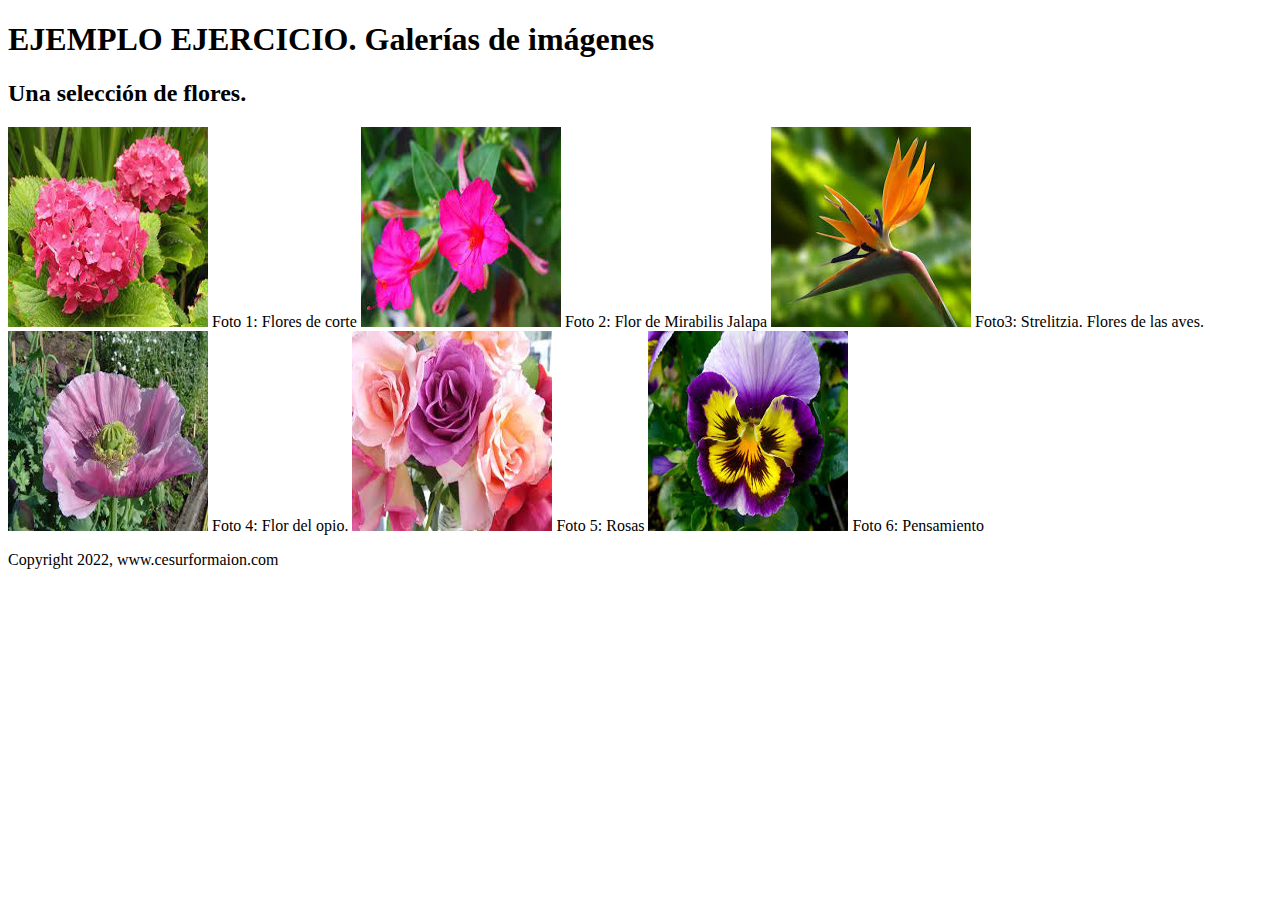
<file: galeria.html>
<!DOCTYPE HTML>
<html>
<head>
	<meta charset="utf-8">
	<meta name="description" content="Web sencilla de im&aacute;genes">
	<meta name="keywords" content="HTML5, CSS3, JavaScript">
	<title>Flores</title>

	<style>
		div{
			background-color: greenyellow;
			padding: 10px;
		}
	</style>


</head>
<body>


  <h1>EJEMPLO EJERCICIO. Galer&iacute;as de im&aacute;genes</h1>
  <h2>Una selecci&oacute;n de flores.</h2>

  

   
 
      <img src="imagenes/1.jpg" alt="Flores de corte" width="200" height="200">
    
      Foto 1: Flores de corte   
     
    
      <img src="imagenes/2.jpg" alt="Mirabilis Jalapa" width="200" height="200">
     
      Foto 2: Flor de Mirabilis Jalapa
     
    
      <img src="imagenes/3.jpg" alt="Strelitzia" width="200" height="200">
     
     Foto3: Strelitzia. Flores de las aves.
    
    
       <img src="imagenes/4.jpg" alt="Flor del opio" width="200" height="200">
      
      Foto 4: Flor del opio.
      
   
       <img src="imagenes/5.jpg" alt="Rosas" width="200" height="200">
     
      Foto 5: Rosas
     
    
      <img src="imagenes/6.jpg" alt="Pensamiento" width="200" height="200">
     
     Foto 6: Pensamiento
    
     

  <p>Copyright 2022, www.cesurformaion.com</p>


  
</body>
</html>
</file>
